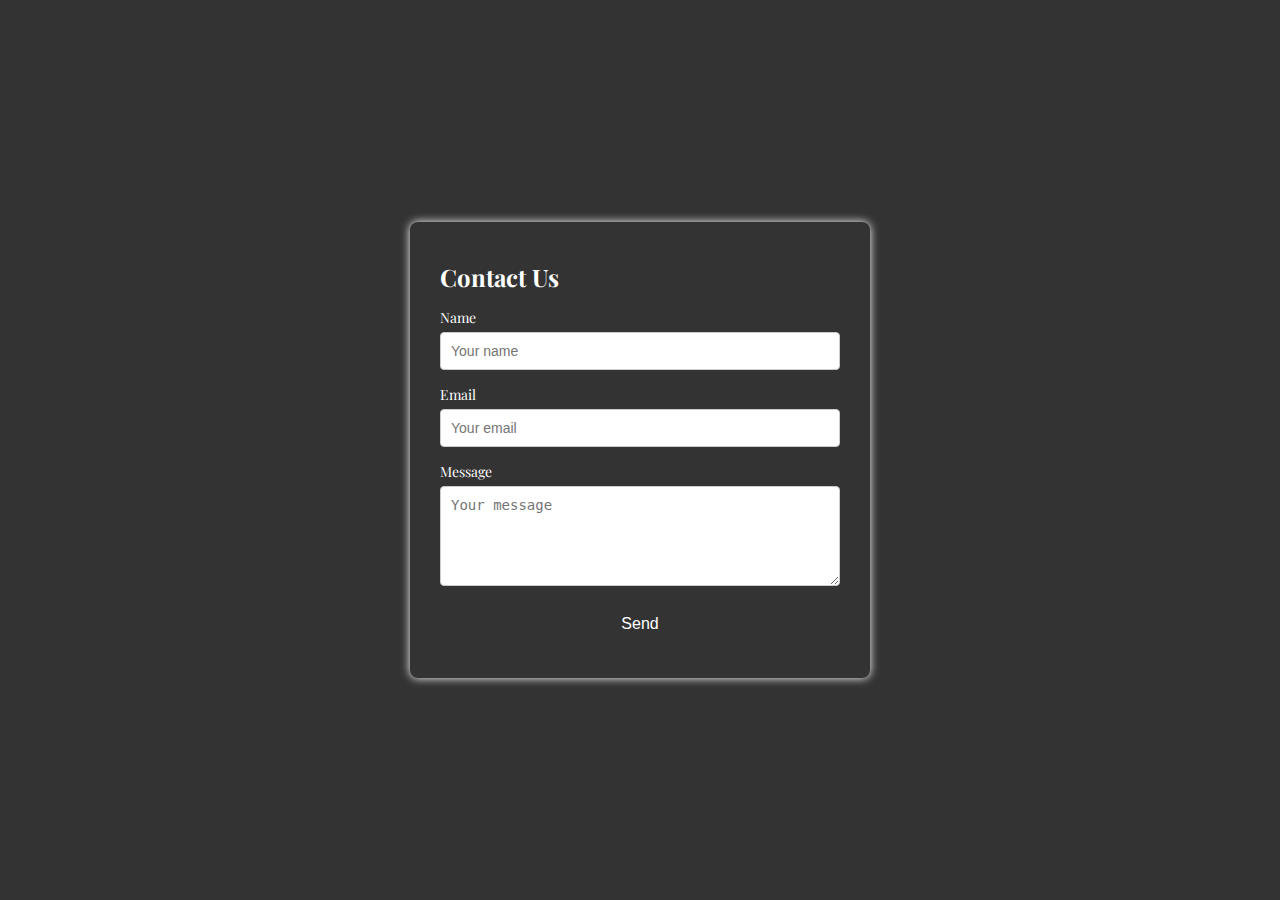
<file: contact.html>
<!DOCTYPE html>
<html lang="en">

<head>
  <meta charset="UTF-8">
  <meta name="viewport" content="width=device-width, initial-scale=1.0">
  <title>Contact Form</title>
  <style>
    @import url('https://fonts.googleapis.com/css2?family=Playfair+Display:ital,wght@0,400..900;1,400..900&family=Pontano+Sans:wght@300..700&display=swap');

    body {
      font-family: "Playfair Display", serif;
      margin: 0;
      padding: 0;
      display: flex;
      justify-content: center;
      align-items: center;
      height: 100vh;
      background-color: #333;
    }

    .contact-form {
      background: transparent;
      padding: 20px 30px;
      border-radius: 8px;
      box-shadow: 0 0px 10px white;

      width: 100%;
      max-width: 400px;
    }

    .contact-form h2 {
      margin-bottom: 15px;
      font-size: 24px;
      color: white;
    }

    .form-group {
      margin-bottom: 15px;
    }

    .form-group label {
      display: block;
      font-size: 14px;
      color: white;
      margin-bottom: 5px;
    }

    .form-group input,
    .form-group textarea {
      width: 100%;
      padding: 10px;
      font-size: 14px;
      border: 1px solid #ccc;
      border-radius: 4px;
      outline: none;
      box-sizing: border-box;
    }

    .form-group textarea {
      resize: vertical;
      height: 100px;
    }

    .form-group button {
      width: 100%;
      padding: 10px;
      font-size: 16px;
      background: transparent;
      color: #fff;
      border: none;
      border-radius: 4px;
      cursor: pointer;
    }

    .form-group button:hover {
      background: white;
      color: black;
    }
  </style>
</head>

<body>

  <div class="contact-form">
    <h2>Contact Us</h2>
    <form action="your-backend-endpoint" method="POST">
      <div class="form-group">
        <label for="name">Name</label>
        <input type="text" id="name" name="name" placeholder="Your name" required>
      </div>
      <div class="form-group">
        <label for="email">Email</label>
        <input type="email" id="email" name="email" placeholder="Your email" required>
      </div>
      <div class="form-group">
        <label for="message">Message</label>
        <textarea id="message" name="message" placeholder="Your message" required></textarea>
      </div>
      <div class="form-group">
        <button type="submit">Send</button>
      </div>
    </form>
  </div>
  <script src=" https://smtpjs.com/v3/smtp.js"></script>
  <script>

    function sendEmail(){
      Email.send({
      Host: "smtp.mailendo.com",
      Username: "username",
      Password: "password",
      To: 'them@website.com',
      From: "you@isp.com",
      Subject: "This is the subject",
      Body: "And this is the body"
    }).then(
      message => alert(message)
    );
    }
   
  </script>

</body>

</html>
</file>
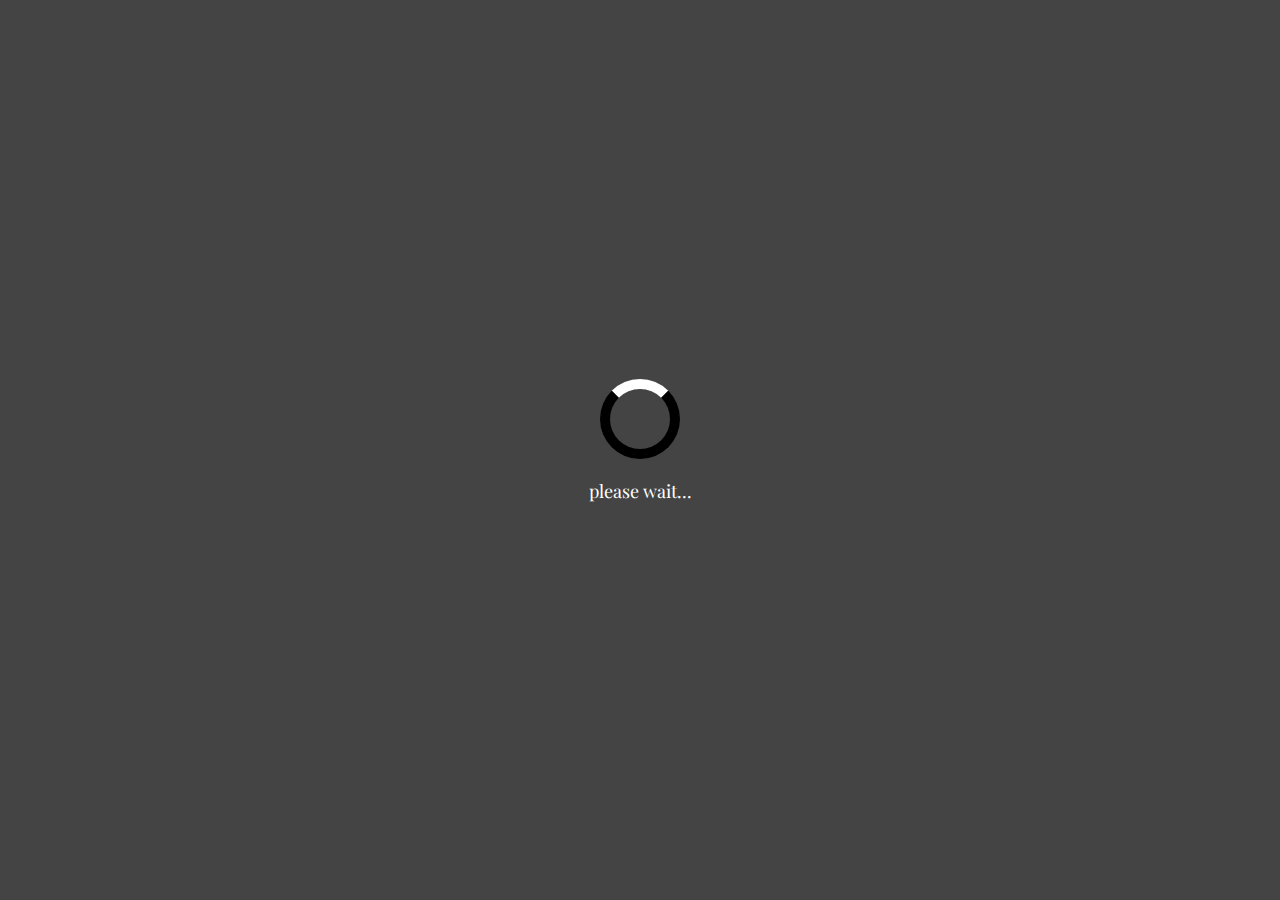
<file: loading.html>
<!DOCTYPE html>
<html lang="en">
<head>
    <meta charset="UTF-8">
    <meta name="viewport" content="width=device-width, initial-scale=1.0">
    <title>Loading Page</title>
    <style>
        @import url('https://fonts.googleapis.com/css2?family=Playfair+Display:ital,wght@0,400..900;1,400..900&family=Pontano+Sans:wght@300..700&display=swap');

        body {
            margin: 0;
            padding: 0;
            display: flex;
            justify-content: center;
            align-items: center;
            height: 100vh;
            background-color: #444;
            font-family: "Playfair Display", serif;
            overflow: hidden;
        }

        .loader-container {
            text-align: center;
        }

        .loader {
            border: 10px solid black;
            border-radius: 50%;
            border-top: 10px solid white;
            width: 60px;
            height: 60px;
            animation: spin 1s linear infinite;
            margin: 0 auto;
        }

        @keyframes spin {
            0% { transform: rotate(0deg); }
            100% { transform: rotate(360deg); }
        }

        .loading-text {
            margin-top: 20px;
            font-size: 18px;
            color: white;
        }
    </style>
</head>
<body>
    <div class="loader-container">
        <div class="loader"></div>
        <p class="loading-text">please wait...</p>
    </div>

    <script>
        // Simulate loading delay before redirecting to the shop page
        setTimeout(() => {
            window.location.href = "index.html";
           // Replace with the URL of your shop page
        }, 2000); // 3-second delay

                // Simulate loading delay before redirecting to the shop page
         
    </script>
</body>
</html>
</file>
